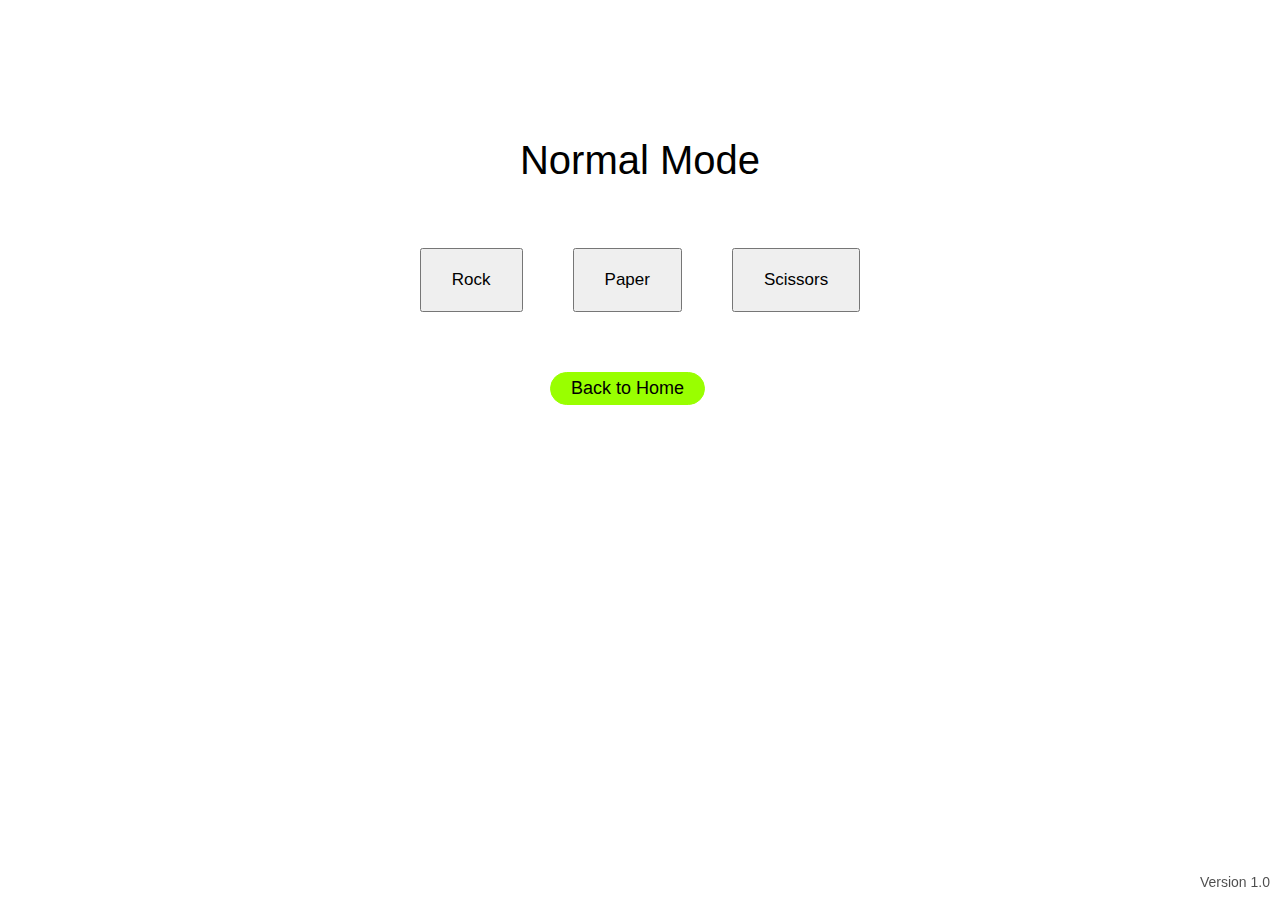
<file: index.html>
<!DOCTYPE html>
<html lang="en">
<head>
    <link rel="stylesheet" href="medium.css">
    <title>Document</title>
</head>
<body>
    <div id="head">
        Normal Mode
    </div>

    <div id="buttons">
        <button id="rock" onclick="
            let newcomputerChoice = normalChoiceGenerator1();
            
            let resultmsg = resultMaker('Rock', newcomputerChoice);

            showResult('Rock', newcomputerChoice, resultmsg);
            ">
            Rock
        </button>

        <button id="paper" onclick="
            newcomputerChoice = normalChoiceGenerator2();
            
            resultmsg = resultMaker('Paper', newcomputerChoice);
        
            showResult('Paper', newcomputerChoice, resultmsg);
        ">
            Paper
        </button>

        <button id="scissors" onclick="
            newcomputerChoice = normalChoiceGenerator3();
            
            resultmsg = resultMaker('Scissors', newcomputerChoice);
        
            showResult('Scissors', newcomputerChoice, resultmsg);
        ">
            Scissors
        </button>
    </div>

    <div id="bth">
        <button id="lastbtn"><a id="linkd" href="../Home Page/home.html">Back to Home</a></button>
    </div>

    <div>
        <h3 id="user-choice"></h3>
        <h3 id="computer-choice"></h3>
        <h3 id="result-give"></h3>
        <h3 id="user-score"></h3>
    </div>

    <div id="version">Version 1.0</div>
    
    <script src="medium.js"></script>
</body>
</html>
</file>
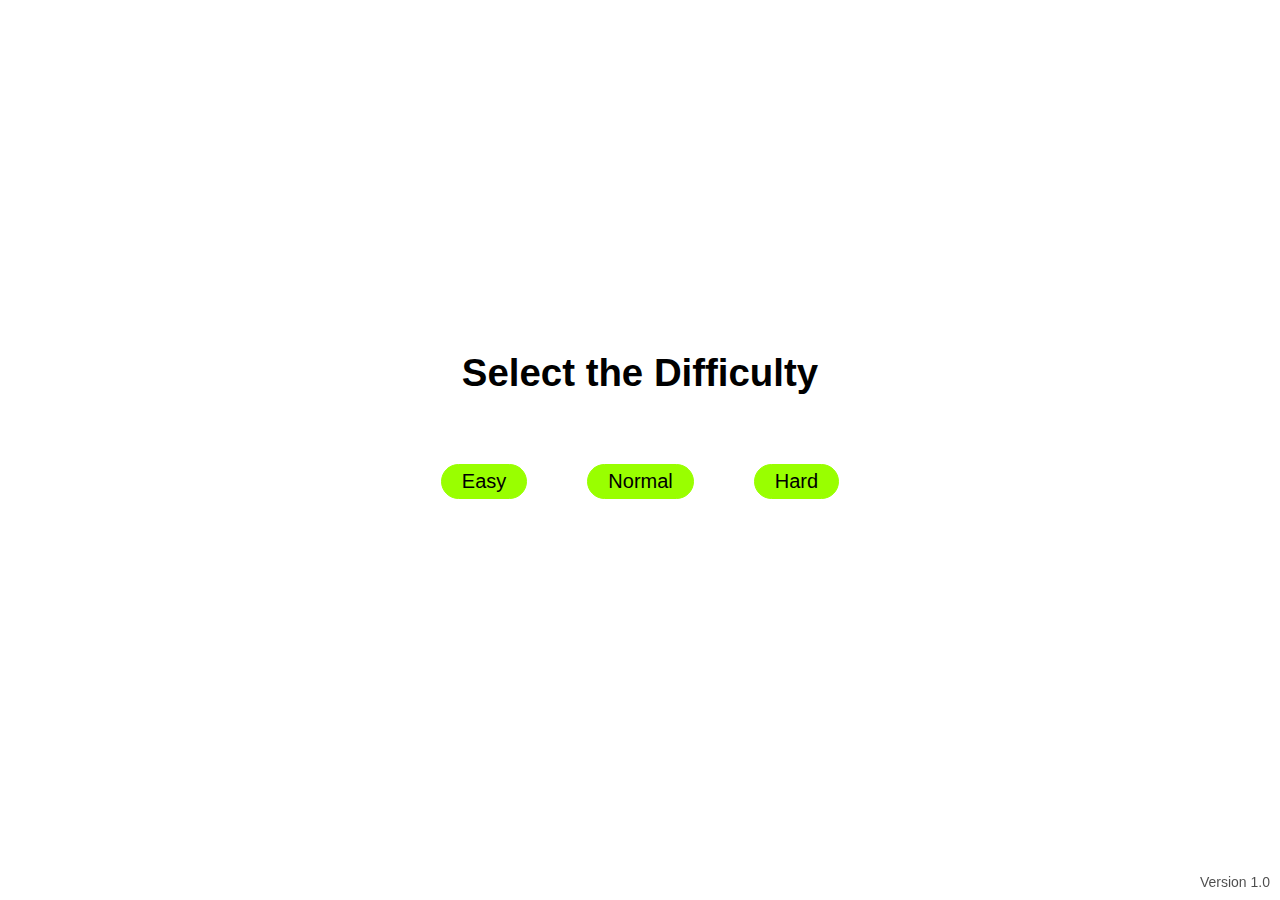
<file: difficulty.html>
<!DOCTYPE html>
<html lang="en">
<head>
    <meta charset="UTF-8">
    <meta name="viewport" content="width=device-width, initial-scale=1.0">
    <title>difficulty</title>
    <link rel="stylesheet" href="difficulty.css">
</head>
<body>
    <div id="heading">
        <h1>Select the Difficulty<h1>
    </div>

    <div id="bts">
        <button id="easy"><a href="../Easy difficulty page/easy.html" id="linkeasy">Easy</a></button>
        <button id="medium"><a href="../Medium difficulty page/medium.html" id="linkmedium">Normal</a></button>
        <button id="hard"><a href="../Hard difficulty page/hard.html" id="linkhard">Hard</a></button>
    </div>

    <div id="version">Version 1.0</div>
    </body>
</html>
</file>
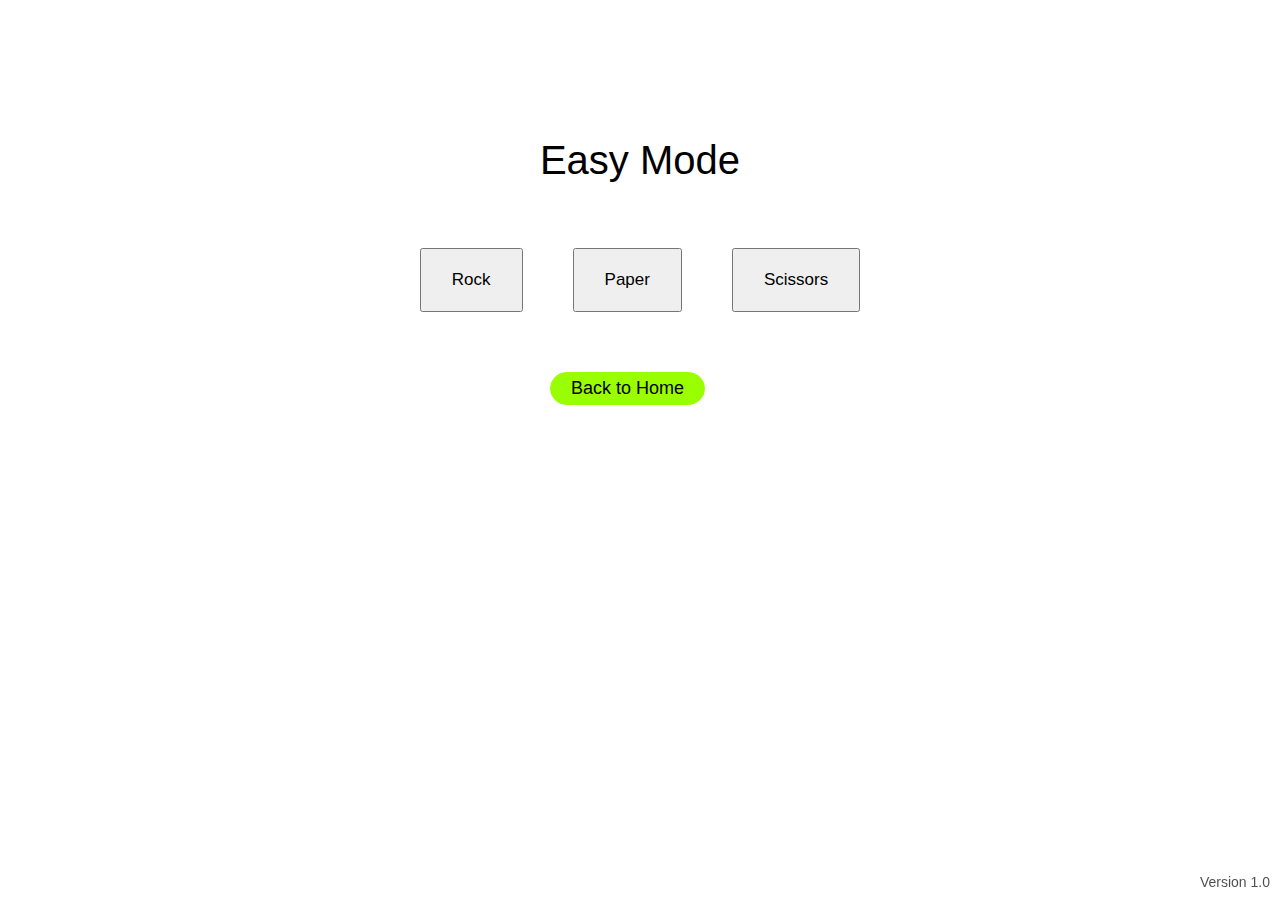
<file: easy.html>
<!DOCTYPE html>
<html lang="en">
<head>
    <meta charset="UTF-8">
    <meta name="viewport" content="width=device-width, initial-scale=1.0">
    <title>Document</title>
    <link rel="stylesheet" href="easy.css">
</head>
<body>
    <div id="head">
        Easy Mode
    </div>

    <div id="buttons">
        <button id="rock" onclick="
            let newcomputerChoice = easyChoiceGenerator1();
            
            let resultmsg = resultMaker('Rock', newcomputerChoice);

            showResult('Rock', newcomputerChoice, resultmsg);
            ">
            Rock
        </button>

        <button id="paper" onclick="
            newcomputerChoice = easyChoiceGenerator2();
            
            resultmsg = resultMaker('Paper', newcomputerChoice);
        
            showResult('Paper', newcomputerChoice, resultmsg);
        ">
            Paper
        </button>

        <button id="scissors" onclick="
            newcomputerChoice = easyChoiceGenerator3();
            
            resultmsg = resultMaker('Scissors', newcomputerChoice);
        
            showResult('Scissors', newcomputerChoice, resultmsg);
        ">
            Scissors
        </button>
    </div>

    <div id="bth">
        <button id="lastbtn"><a id="linkd" href="../Home Page/home.html">Back to Home</a></button>
    </div>

    <div>
        <h3 id="user-choice"></h3>
        <h3 id="computer-choice"></h3>
        <h3 id="result-give"></h3>
        <h3 id="user-score"></h3>
    </div>

    <div id="version">Version 1.0</div>
    
    <script src="easy.js"></script>
</body>
</html>
</file>
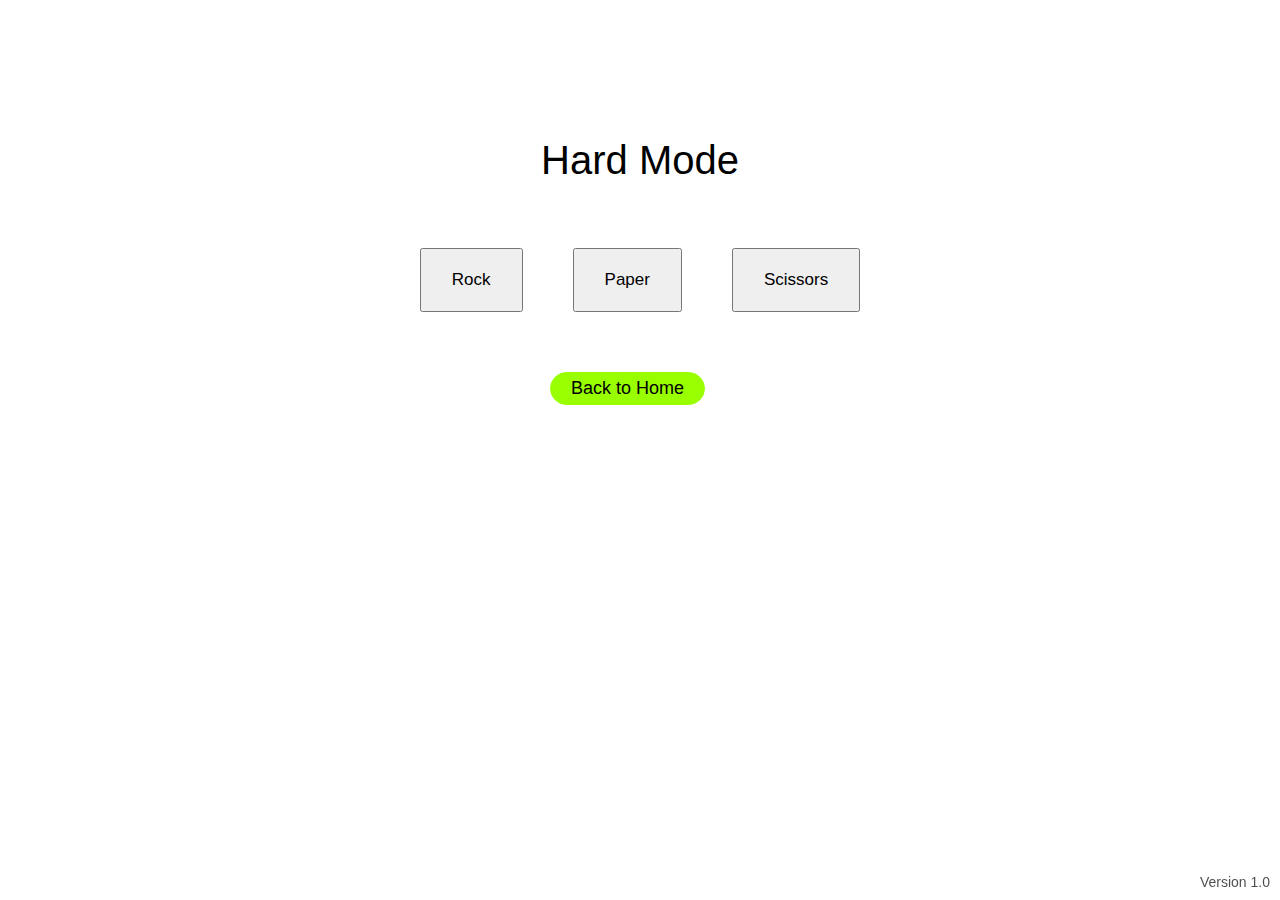
<file: hard.html>
<!DOCTYPE html>
<html lang="en">
<head>
    <meta charset="UTF-8">
    <meta name="viewport" content="width=device-width, initial-scale=1.0">
    <title>Document</title>
    <link rel="stylesheet" href="hard.css">
</head>
<body>
    <div id="head">
        Hard Mode
    </div>

    <div id="buttons">
        <button id="rock" onclick="
            let newcomputerChoice = hardChoiceGenerator1();
            
            let resultmsg = resultMaker('Rock', newcomputerChoice);

            showResult('Rock', newcomputerChoice, resultmsg);
            ">
            Rock
        </button>

        <button id="paper" onclick="
            newcomputerChoice = hardChoiceGenerator2();
            
            resultmsg = resultMaker('Paper', newcomputerChoice);
        
            showResult('Paper', newcomputerChoice, resultmsg);
        ">
            Paper
        </button>

        <button id="scissors" onclick="
            newcomputerChoice = hardChoiceGenerator3();
            
            resultmsg = resultMaker('Scissors', newcomputerChoice);
        
            showResult('Scissors', newcomputerChoice, resultmsg);
        ">
            Scissors
        </button>
    </div>

    <div id="bth">
        <button id="lastbtn"><a id="linkd" href="../Home Page/home.html">Back to Home</a></button>
    </div>

    <div>
        <h3 id="user-choice"></h3>
        <h3 id="computer-choice"></h3>
        <h3 id="result-give"></h3>
        <h3 id="user-score"></h3>
    </div>

    <div id="version">Version 1.0</div>
    
    <script src="hard.js"></script>
</body>
</html>
</file>
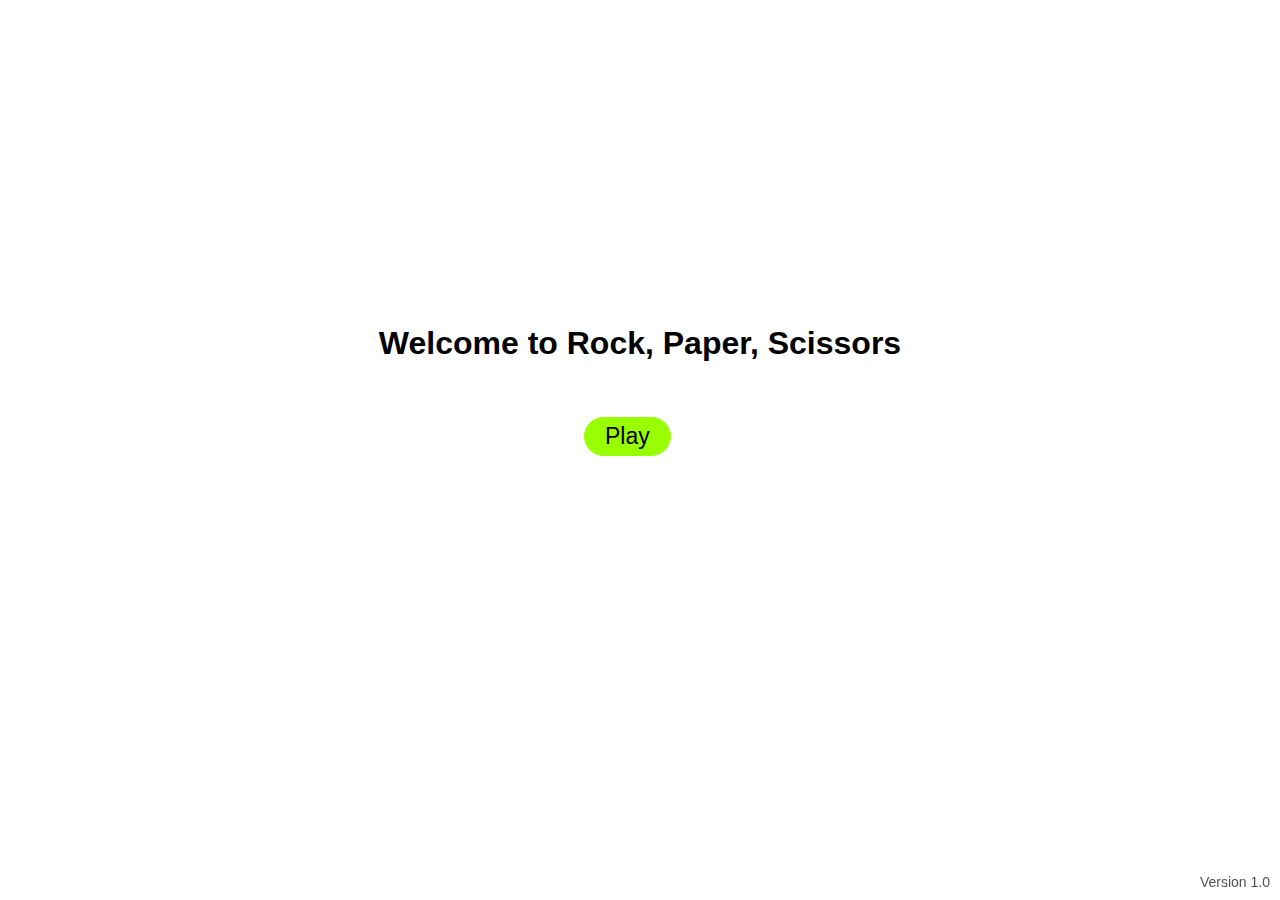
<file: home.html>
<!DOCTYPE html>
<html lang="en">
<head>
    <meta charset="UTF-8">
    <meta name="viewport" content="width=device-width, initial-scale=1.0">
    <title>RPK Game</title>
    <link rel="stylesheet" href="home.css">
</head>
<body>
    <h1>Welcome to Rock, Paper, Scissors</h1>

    <button id="play" ><a href="../Difficulty Page/difficulty.html" id="linkd">Play</a></button>

    <div id="version">Version 1.0</div>

    
</body>
</html>
</file>
<file: medium.css>
body{
    font-family: "Poppins", sans-serif;
}

#head{
    display: flex;
    align-items: center;
    justify-content: center;
    padding: 130px 0px 40px 0px;
    font-size: 40px;
}

#buttons{
    display: flex;
    justify-content: center;
    align-items: center;
    gap: 50px;
    padding: 25px 0px 50px 0px;
    
}

#bth{
    display: flex;
    justify-content: center;
    align-items: center;
    text-align: center;
    margin-right: 25px;
}

#lastbtn{
    padding: 10px 12px;
}

#rock{
    padding: 20px 30px;
    font-size: 17px;
}

#paper{
    padding: 20px 30px;
    font-size: 17px;
}

#scissors{
    padding: 20px 30px;
    font-size: 17px;
}

#lastbtn{
    margin: 10px 0px;
    padding: 5px 20px;
    background-color: rgb(153, 255, 0);
    border: 1px solid rgb(153, 255, 0) ;
    border-radius: 20px;
    font-size: 18px;
}

#linkd{
    text-decoration: none;
    color: black;
}

#linkd:hover{
    color: rgb(69, 69, 69);
}

#version{
    position: fixed;
    bottom: 10px;
    right: 10px;
    font-size: 14px;
    opacity: 0.7;
}
</file>
<file: difficulty.css>
body{
    font-family: "Poppins", sans-serif;
}

#heading{   
    display: flex;
    align-items: center;
    justify-content: center;
    margin: 35vh 25vh 0vh 25vh;
    padding: 10px;
    font-size: larger;
}

#bts{
    display: flex;
    align-items: center;
    justify-content: center;
    gap: 60px;
    margin: 34px 0px 0px 0px ;
}

#easy{
    padding: 5px 20px;
    background-color: rgb(153, 255, 0);
    border: 1px solid rgb(153, 255, 0) ;
    border-radius: 20px;
    font-size: 20px;
}

#medium{
    padding: 5px 20px;
    background-color: rgb(153, 255, 0);
    border: 1px solid rgb(153, 255, 0) ;
    border-radius: 20px;
    font-size: 20px;
}

#hard{
    padding: 5px 20px;
    background-color: rgb(153, 255, 0);
    border: 1px solid rgb(153, 255, 0) ;
    border-radius: 20px;
    font-size: 20px;
}

#linkeasy{
    text-decoration: none;
    color: black;
}

#linkmedium{
    text-decoration: none;
    color: black;
}

#linkhard{
    text-decoration: none;
    color: black;
}

#linkeasy:hover{
    color: rgb(69, 69, 69);
}

#linkmedium:hover{
    color: rgb(69, 69, 69);
}

#linkhard:hover{
    color: rgb(69, 69, 69);
}

#version{
    position: fixed;
    bottom: 10px;
    right: 10px;
    font-size: 14px;
    opacity: 0.7;
}
</file>
<file: easy.css>
body{
    font-family: "Poppins", sans-serif;
}

#head{
    display: flex;
    align-items: center;
    justify-content: center;
    padding: 130px 0px 40px 0px;
    font-size: 40px;
}

#buttons{
    display: flex;
    justify-content: center;
    align-items: center;
    gap: 50px;
    padding: 25px 0px 50px 0px;
    
}

#bth{
    display: flex;
    justify-content: center;
    align-items: center;
    text-align: center;
    margin-right: 25px;
}

#lastbtn{
    padding: 10px 12px;
}

#rock{
    padding: 20px 30px;
    font-size: 17px;
}

#paper{
    padding: 20px 30px;
    font-size: 17px;
}

#scissors{
    padding: 20px 30px;
    font-size: 17px;
}

#lastbtn{
    margin: 10px 0px;
    padding: 5px 20px;
    background-color: rgb(153, 255, 0);
    border: 1px solid rgb(153, 255, 0) ;
    border-radius: 20px;
    font-size: 18px;
}

#linkd{
    text-decoration: none;
    color: black;
}

#linkd:hover{
    color: rgb(69, 69, 69);
}

#version{
    position: fixed;
    bottom: 10px;
    right: 10px;
    font-size: 14px;
    opacity: 0.7;
}
</file>
<file: hard.css>
body{
    font-family: "Poppins", sans-serif;
}

#head{
    display: flex;
    align-items: center;
    justify-content: center;
    padding: 130px 0px 40px 0px;
    font-size: 40px;
}

#buttons{
    display: flex;
    justify-content: center;
    align-items: center;
    gap: 50px;
    padding: 25px 0px 50px 0px;
    
}

#bth{
    display: flex;
    justify-content: center;
    align-items: center;
    text-align: center;
    margin-right: 25px;
}

#lastbtn{
    padding: 10px 12px;
}

#rock{
    padding: 20px 30px;
    font-size: 17px;
}

#paper{
    padding: 20px 30px;
    font-size: 17px;
}

#scissors{
    padding: 20px 30px;
    font-size: 17px;
}

#lastbtn{
    margin: 10px 0px;
    padding: 5px 20px;
    background-color: rgb(153, 255, 0);
    border: 1px solid rgb(153, 255, 0) ;
    border-radius: 20px;
    font-size: 18px;
}

#linkd{
    text-decoration: none;
    color: black;
}

#linkd:hover{
    color: rgb(69, 69, 69);
}

#version{
    position: fixed;
    bottom: 10px;
    right: 10px;
    font-size: 14px;
    opacity: 0.7;
}
</file>
<file: home.css>
body{
    font-family: "Poppins", sans-serif;
}

h1{
    display: flex;
    align-items: center;
    justify-content: center;
    margin: 35vh 25vh 0vh 25vh;
    padding: 10px;
}

#play{
    display: flex;
    align-items: center;
    justify-content: center;
    margin: 45px 45vw 45px 45vw ;
    padding: 5px 20px;
    background-color: rgb(153, 255, 0);
    border: 1px solid rgb(153, 255, 0) ;
    border-radius: 20px;
    font-size: 23px;
}

#linkd{
    text-decoration: none;
    color: black;
}

#linkd:hover{
    color: rgb(69, 69, 69);
}

#version{
    position: fixed;
    bottom: 10px;
    right: 10px;
    font-size: 14px;
    opacity: 0.7;
}
</file>
